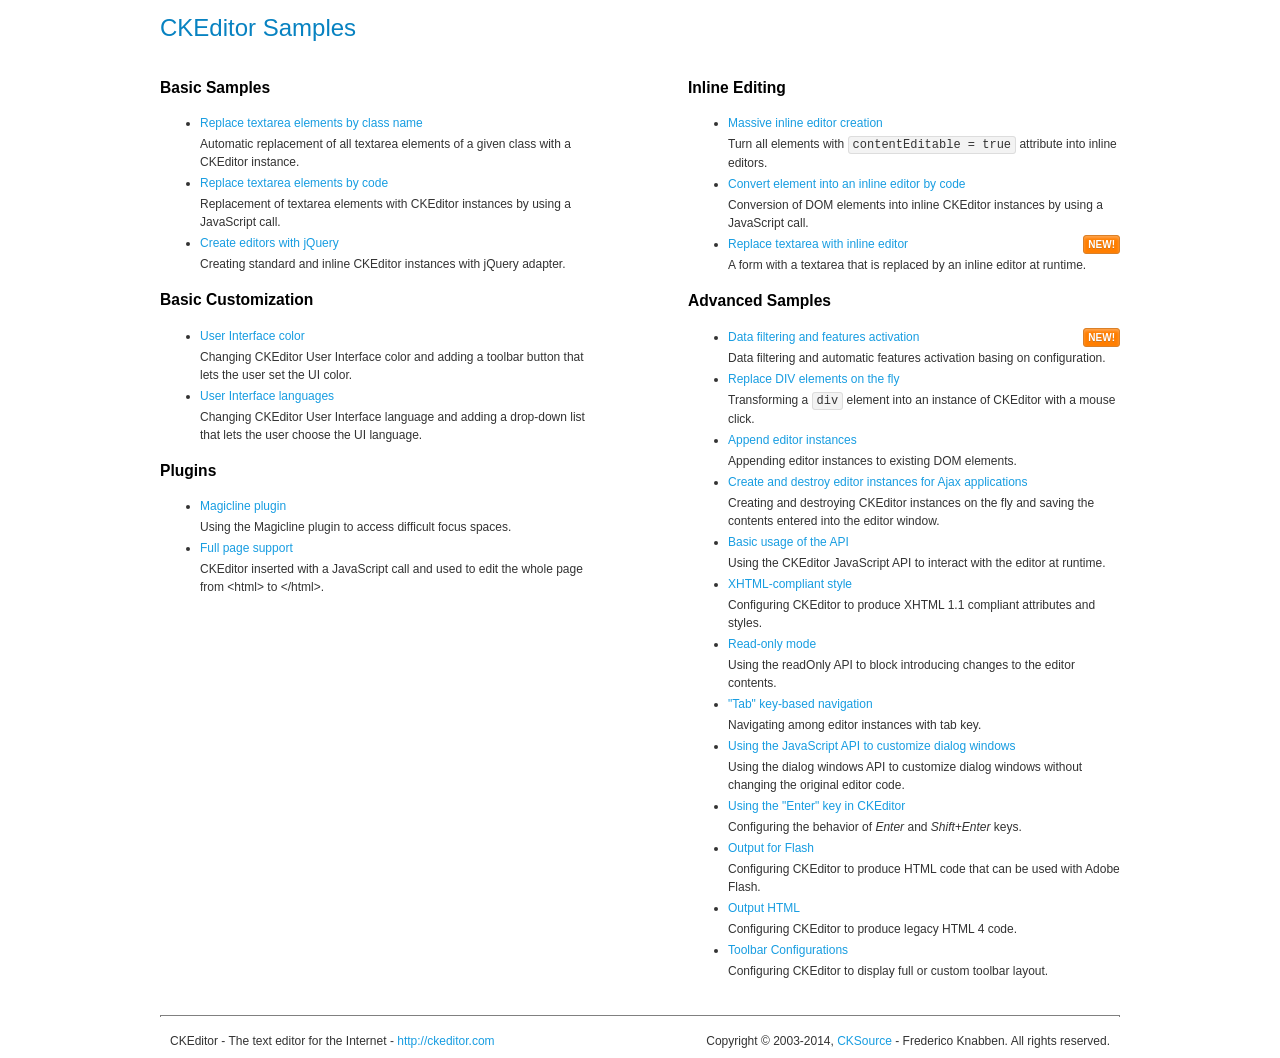
<file: wire/modules/Inputfield/InputfieldCKEditor/ckeditor-4.4.6/samples/index.html>
<!DOCTYPE html>
<!--
Copyright (c) 2003-2014, CKSource - Frederico Knabben. All rights reserved.
For licensing, see LICENSE.md or http://ckeditor.com/license
-->
<html>
<head>
	<meta charset="utf-8">
	<title>CKEditor Samples</title>
	<link rel="stylesheet" href="sample.css">
</head>
<body>
	<h1 class="samples">
		CKEditor Samples
	</h1>
	<div class="twoColumns">
		<div class="twoColumnsLeft">
			<h2 class="samples">
				Basic Samples
			</h2>
			<dl class="samples">
				<dt><a class="samples" href="replacebyclass.html">Replace textarea elements by class name</a></dt>
				<dd>Automatic replacement of all textarea elements of a given class with a CKEditor instance.</dd>

				<dt><a class="samples" href="replacebycode.html">Replace textarea elements by code</a></dt>
				<dd>Replacement of textarea elements with CKEditor instances by using a JavaScript call.</dd>

				<dt><a class="samples" href="jquery.html">Create editors with jQuery</a></dt>
				<dd>Creating standard and inline CKEditor instances with jQuery adapter.</dd>
			</dl>

			<h2 class="samples">
				Basic Customization
			</h2>
			<dl class="samples">
				<dt><a class="samples" href="uicolor.html">User Interface color</a></dt>
				<dd>Changing CKEditor User Interface color and adding a toolbar button that lets the user set the UI color.</dd>

				<dt><a class="samples" href="uilanguages.html">User Interface languages</a></dt>
				<dd>Changing CKEditor User Interface language and adding a drop-down list that lets the user choose the UI language.</dd>
			</dl>


			<h2 class="samples">Plugins</h2>
<dl class="samples">
<dt><a class="samples" href="plugins/magicline/magicline.html">Magicline plugin</a></dt>
<dd>Using the Magicline plugin to access difficult focus spaces.</dd>

<dt><a class="samples" href="plugins/wysiwygarea/fullpage.html">Full page support</a></dt>
<dd>CKEditor inserted with a JavaScript call and used to edit the whole page from &lt;html&gt; to &lt;/html&gt;.</dd>
</dl>
		</div>
		<div class="twoColumnsRight">
			<h2 class="samples">
				Inline Editing
			</h2>
			<dl class="samples">
				<dt><a class="samples" href="inlineall.html">Massive inline editor creation</a></dt>
				<dd>Turn all elements with <code>contentEditable = true</code> attribute into inline editors.</dd>

				<dt><a class="samples" href="inlinebycode.html">Convert element into an inline editor by code</a></dt>
				<dd>Conversion of DOM elements into inline CKEditor instances by using a JavaScript call.</dd>

				<dt><a class="samples" href="inlinetextarea.html">Replace textarea with inline editor</a> <span class="new">New!</span></dt>
				<dd>A form with a textarea that is replaced by an inline editor at runtime.</dd>

				
			</dl>

			<h2 class="samples">
				Advanced Samples
			</h2>
			<dl class="samples">
				<dt><a class="samples" href="datafiltering.html">Data filtering and features activation</a> <span class="new">New!</span></dt>
				<dd>Data filtering and automatic features activation basing on configuration.</dd>

				<dt><a class="samples" href="divreplace.html">Replace DIV elements on the fly</a></dt>
				<dd>Transforming a <code>div</code> element into an instance of CKEditor with a mouse click.</dd>

				<dt><a class="samples" href="appendto.html">Append editor instances</a></dt>
				<dd>Appending editor instances to existing DOM elements.</dd>

				<dt><a class="samples" href="ajax.html">Create and destroy editor instances for Ajax applications</a></dt>
				<dd>Creating and destroying CKEditor instances on the fly and saving the contents entered into the editor window.</dd>

				<dt><a class="samples" href="api.html">Basic usage of the API</a></dt>
				<dd>Using the CKEditor JavaScript API to interact with the editor at runtime.</dd>

				<dt><a class="samples" href="xhtmlstyle.html">XHTML-compliant style</a></dt>
				<dd>Configuring CKEditor to produce XHTML 1.1 compliant attributes and styles.</dd>

				<dt><a class="samples" href="readonly.html">Read-only mode</a></dt>
				<dd>Using the readOnly API to block introducing changes to the editor contents.</dd>

				<dt><a class="samples" href="tabindex.html">"Tab" key-based navigation</a></dt>
				<dd>Navigating among editor instances with tab key.</dd>


				
<dt><a class="samples" href="plugins/dialog/dialog.html">Using the JavaScript API to customize dialog windows</a></dt>
<dd>Using the dialog windows API to customize dialog windows without changing the original editor code.</dd>

<dt><a class="samples" href="plugins/enterkey/enterkey.html">Using the &quot;Enter&quot; key in CKEditor</a></dt>
<dd>Configuring the behavior of <em>Enter</em> and <em>Shift+Enter</em> keys.</dd>

<dt><a class="samples" href="plugins/htmlwriter/outputforflash.html">Output for Flash</a></dt>
<dd>Configuring CKEditor to produce HTML code that can be used with Adobe Flash.</dd>

<dt><a class="samples" href="plugins/htmlwriter/outputhtml.html">Output HTML</a></dt>
<dd>Configuring CKEditor to produce legacy HTML 4 code.</dd>

<dt><a class="samples" href="plugins/toolbar/toolbar.html">Toolbar Configurations</a></dt>
<dd>Configuring CKEditor to display full or custom toolbar layout.</dd>

			</dl>
		</div>
	</div>
	<div id="footer">
		<hr>
		<p>
			CKEditor - The text editor for the Internet - <a class="samples" href="http://ckeditor.com/">http://ckeditor.com</a>
		</p>
		<p id="copy">
			Copyright &copy; 2003-2014, <a class="samples" href="http://cksource.com/">CKSource</a> - Frederico Knabben. All rights reserved.
		</p>
	</div>
</body>
</html>
</file>
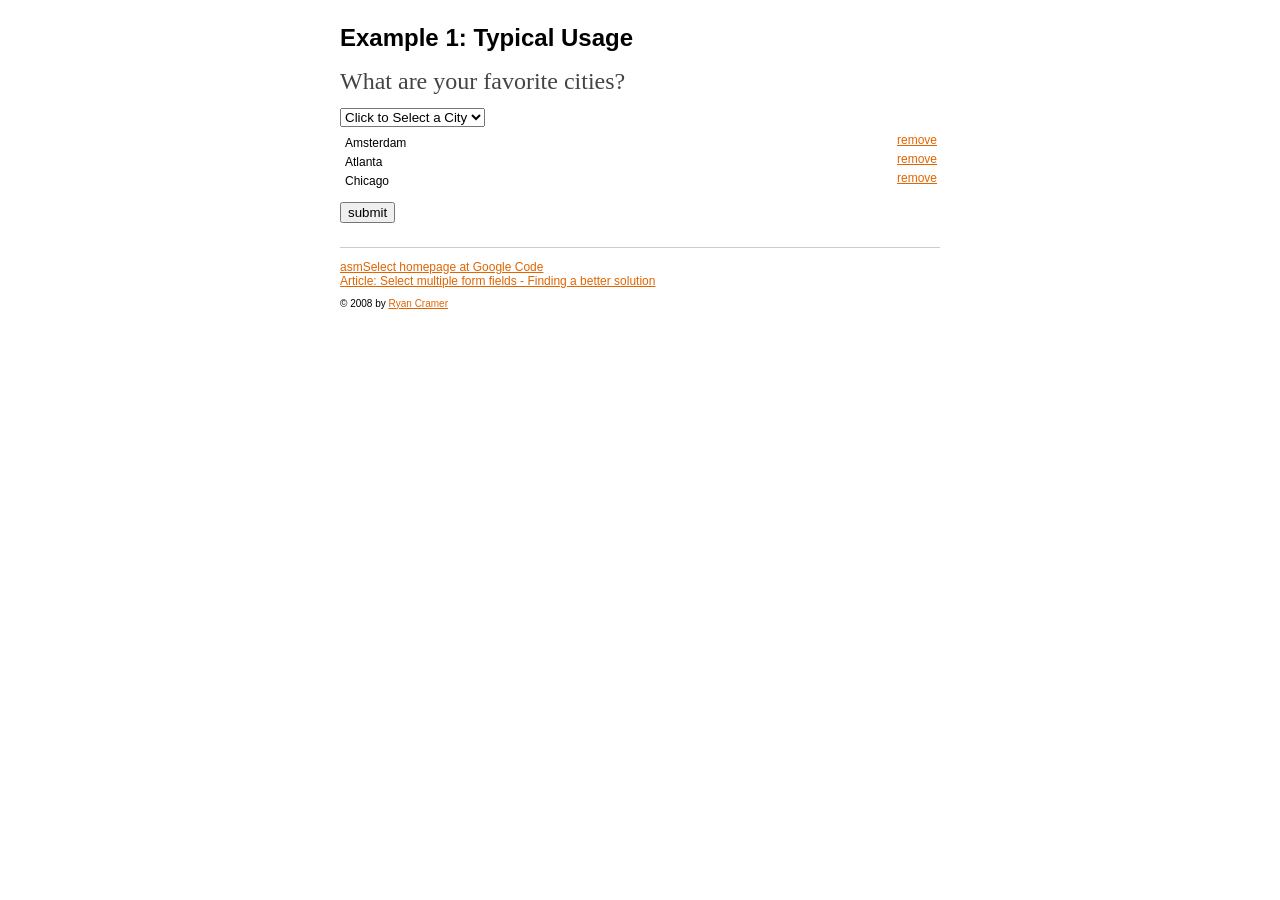
<file: wire/modules/Inputfield/InputfieldAsmSelect/asmselect/examples/example1.html>
<!DOCTYPE html PUBLIC "-//W3C//DTD XHTML 1.0 Transitional//EN" "http://www.w3.org/TR/xhtml1/DTD/xhtml1-transitional.dtd">
<html xmlns="http://www.w3.org/1999/xhtml">
<head>

	<script type="text/javascript" src="jquery.js"></script>
	<script type="text/javascript" src="jquery.ui.js"></script>
	<script type="text/javascript" src="../jquery.asmselect.js"></script>

	<script type="text/javascript">

		$(document).ready(function() {
			$("select[multiple]").asmSelect({
				addItemTarget: 'bottom',
				animate: true,
				highlight: true,
				sortable: true
			});
			
		}); 

	</script>

	<link rel="stylesheet" type="text/css" href="../jquery.asmselect.css" />
	<link rel="stylesheet" type="text/css" href="example.css" />

</head>
<body>
	<h1>Example 1: Typical Usage</h1>

	<form action="./example_results.php" method="post">

		<label for="cities">What are your favorite cities?</label>
		<select id="cities" multiple="multiple" name="cities[]" title="Click to Select a City">
                        <option selected="selected">Amsterdam</option>      
                        <option selected="selected">Atlanta</option>
                        <option>Baltimore</option>
                        <option>Boston</option>
                        <option>Buenos Aires</option>
                        <option>Calgary</option>
                        <option selected="selected">Chicago</option>
                        <option>Denver</option>
                        <option>Dubai</option>
                        <option>Frankfurt</option>
                        <option>Hong Kong</option>
                        <option>Honolulu</option>
                        <option>Houston</option>
                        <option>Kuala Lumpur</option>
                        <option>London</option>
                        <option>Los Angeles</option>
                        <option>Melbourne</option>
                        <option>Mexico City</option>
                        <option>Miami</option>
                        <option>Minneapolis</option>
                        <option>Montreal</option>
                        <option>New York City</option>
                        <option>Paris</option>
                        <option>Philadelphia</option>
                        <option>Rotterdam</option>
                        <option>San Diego</option>
                        <option>San Francisco</option>
                        <option>Sao Paulo</option>
                        <option>Seattle</option>
                        <option>Seoul</option>
                        <option>Shanghai</option>
                        <option>Singapore</option>
                        <option>Sydney</option>
                        <option>Tokyo</option>
                        <option>Toronto</option>
                        <option>Vancouver</option>
		</select>

		<p><input type="submit" name="submit" value="submit" /></p>
	</form>

	<ul id='footer'>
		<li><a href="http://code.google.com/p/jquery-asmselect/">asmSelect homepage at Google Code</a></li>
		<li><a href="http://www.ryancramer.com/journal/entries/select_multiple/">Article: Select multiple form fields - Finding a better solution</a></li>
	</ul>

	<p class="copyright">&copy; 2008 by <a href="http://www.ryancramer.com">Ryan Cramer</a></p>

</body>
</html>
</file>
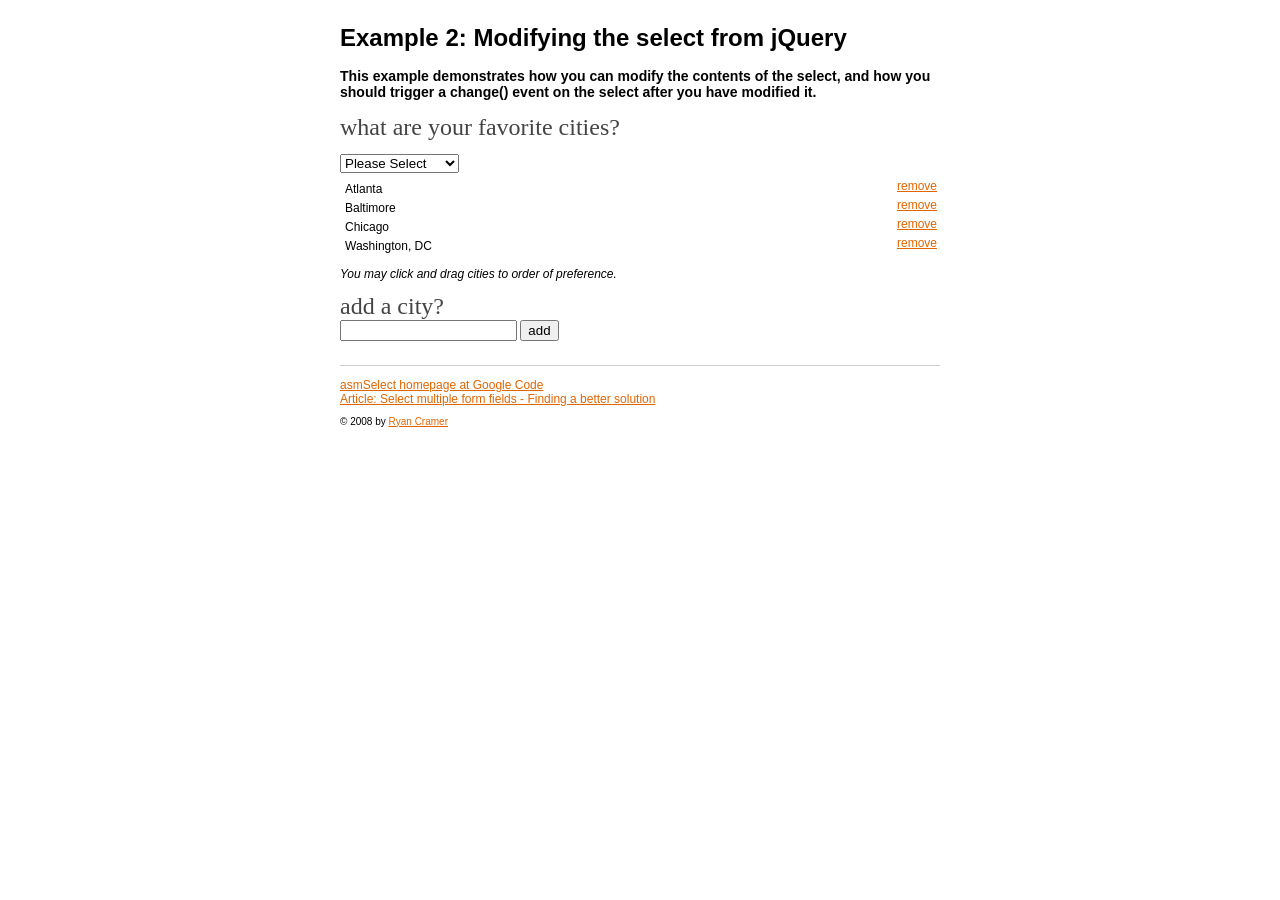
<file: wire/modules/Inputfield/InputfieldAsmSelect/asmselect/examples/example2.html>
<!DOCTYPE html PUBLIC "-//W3C//DTD XHTML 1.0 Transitional//EN" "http://www.w3.org/TR/xhtml1/DTD/xhtml1-transitional.dtd">
<html xmlns="http://www.w3.org/1999/xhtml">
<head>
	<title>asmSelect Example 2: Modifying the select from jQuery</title>
	<meta name="description" content="This example demonstrates how you can modify the contents of the select, and how you should trigger a change() event on the select after you have modified it." />

	<script type="text/javascript" src="jquery.js"></script>
	<script type="text/javascript" src="jquery.ui.js"></script>
	<script type="text/javascript" src="../jquery.asmselect.js"></script>

	<script type="text/javascript">

		$(document).ready(function() {

			$("#cities").asmSelect({
				animate: true,
				highlight: true,
				sortable: true
			});

			$("#add_city_btn").click(function() {

				var city = $("#add_city").val();
				var $option = $("<option></option>").text(city).attr("selected", true); 

				$("#cities").append($option).change();
				$("#add_city").val('');

				return false; 
			}); 
			
		}); 

	</script>

	<link rel="stylesheet" type="text/css" href="../jquery.asmselect.css" />
	<link rel="stylesheet" type="text/css" href="example.css" />

</head>
<body>

	<h1>Example 2: Modifying the select from jQuery</h1>
	
	<h3>
	This example demonstrates how you can modify the contents of the select, and how you should 
	trigger a change() event on the select after you have modified it.
	</h3>

	<form action="./example_results.php" method="post">

		<label for="cities">what are your favorite cities?</label>
		<select id="cities" multiple="multiple" name="cities[]" title="Please Select">
                        <option>Amsterdam</option>      
                        <option selected="selected">Atlanta</option>
                        <option selected="selected">Baltimore</option>
                        <option>Boston</option>
                        <option>Buenos Aires</option>
                        <option>Calgary</option>
                        <option selected="selected">Chicago</option>
                        <option>Denver</option>
                        <option>Dubai</option>
                        <option>Frankfurt</option>
                        <option>Hong Kong</option>
                        <option>Honolulu</option>
                        <option>Kuala Lumpur</option>
                        <option>London</option>
                        <option>Los Angeles</option>
                        <option>Melbourne</option>
                        <option>Mexico City</option>
                        <option>Miami</option>
                        <option>Minneapolis</option>
                        <option>Montreal</option>
                        <option>New York City</option>
                        <option>Paris</option>
                        <option>Philadelphia</option>
                        <option>Rotterdam</option>
                        <option>San Diego</option>
                        <option>San Francisco</option>
                        <option>Sao Paulo</option>
                        <option>Seattle</option>
                        <option>Seoul</option>
                        <option>Shanghai</option>
                        <option>Singapore</option>
                        <option>Sydney</option>
                        <option>Tokyo</option>
                        <option>Toronto</option>
                        <option>Vancouver</option>
                        <option selected="selected">Washington, DC</option>
		</select>

		<p><em>You may click and drag cities to order of preference.</em></p>

	</form>

	<p>
		<label for="add_city">add a city?</label>
		<input type="text" id="add_city" value="" />
		<button type="button" id="add_city_btn" href="#">add</button>
	</p>

	<ul id='footer'>
		<li><a href="http://code.google.com/p/jquery-asmselect/">asmSelect homepage at Google Code</a></li>
		<li><a href="http://www.ryancramer.com/journal/entries/select_multiple/">Article: Select multiple form fields - Finding a better solution</a></li>
	</ul>

	<p class="copyright">&copy; 2008 by <a href="http://www.ryancramer.com">Ryan Cramer</a></p>

</body>
</html>
</file>
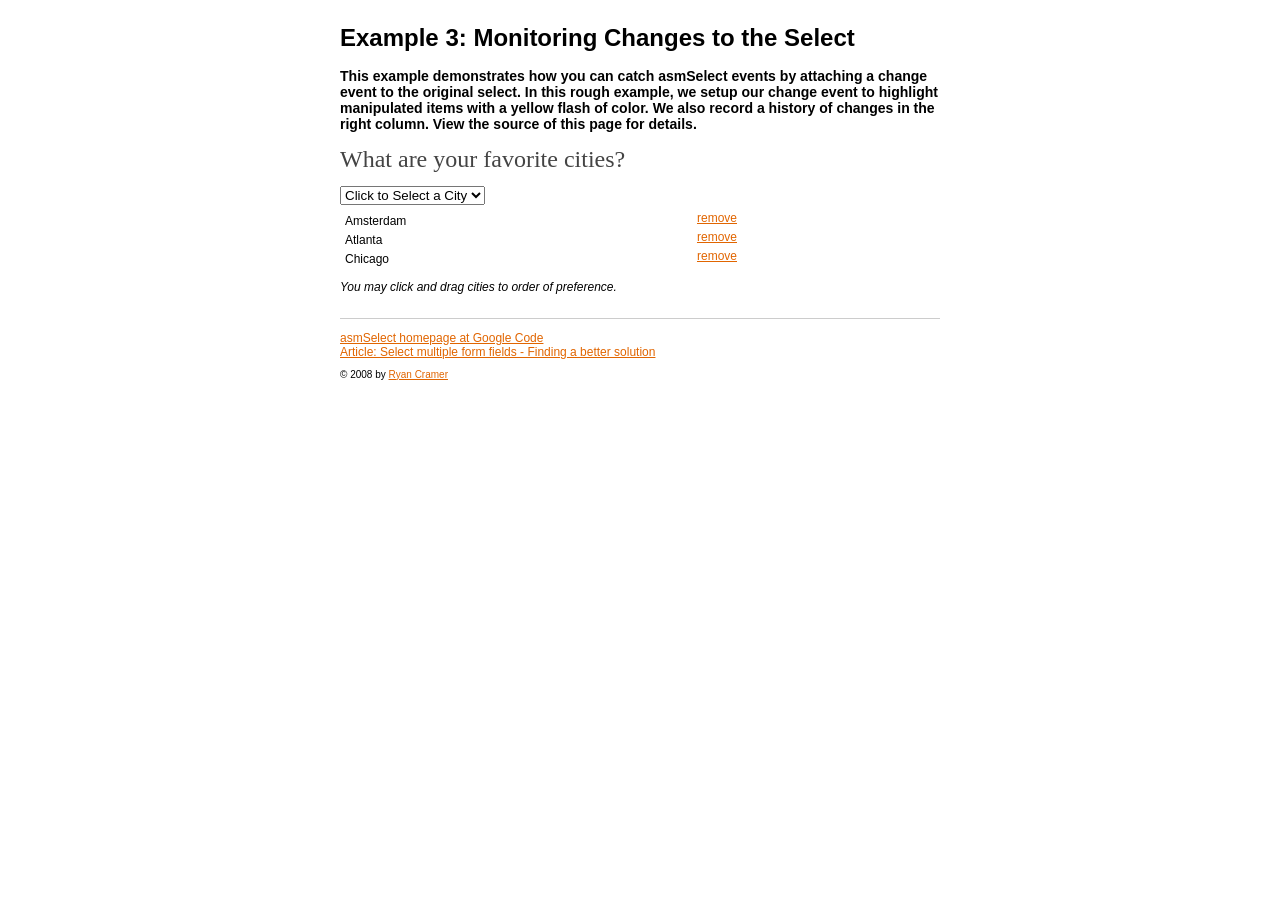
<file: wire/modules/Inputfield/InputfieldAsmSelect/asmselect/examples/example3.html>
<!DOCTYPE html PUBLIC "-//W3C//DTD XHTML 1.0 Transitional//EN" "http://www.w3.org/TR/xhtml1/DTD/xhtml1-transitional.dtd">
<html xmlns="http://www.w3.org/1999/xhtml">
<head>

	<script type="text/javascript" src="jquery.js"></script>
	<script type="text/javascript" src="jquery.ui.js"></script>
	<script type="text/javascript" src="jquery.color.js"></script>
	<script type="text/javascript" src="../jquery.asmselect.js"></script>

	<script type="text/javascript">

		$(document).ready(function() {

			$("#cities").asmSelect({
				addItemTarget: 'top',
				sortable: true
			});

			// track changes with our own event
			$("#cities").change(function(e, data) {

				// add a little note at the top that said what was done
				$("#changes").prepend("<li>" + data.type + ": " + data.value + "</li>"); 

				// if it's a sort or an add, then give it a little color animation to highlight it
				if(data.type != 'drop') data.item.animate({ 'backgroundColor': '#ffffcc' }, 20, 'linear', function() {
					data.item.animate({ 'backgroundColor': '#dddddd' }, 500); 
				}); 
			}); 

		}); 

	</script>

	<link rel="stylesheet" type="text/css" href="../jquery.asmselect.css" />
	<link rel="stylesheet" type="text/css" href="example.css" />

	<style type="text/css">
		form {
			width: 400px; 
			position: relative;
		}

		#changes {
			position: absolute;
			width: 200px; 
			left: 430px; 
			background: #fff;
		}
	</style>

</head>
<body>
	<h1>Example 3: Monitoring Changes to the Select</h1>

	<h3>
	This example demonstrates how you can catch asmSelect events by attaching a change event to the original select.
	In this rough example, we setup our change event to highlight manipulated items with a yellow flash of color. 
	We also record a history of changes in the right column. View the source of this page for details.
	</h3>

	<form action="./example_results.php" method="post">

		<ul id="changes"></ul>

		<label for="cities">What are your favorite cities?</label>
		<select id="cities" multiple="multiple" name="cities[]" title="Click to Select a City">
			<option selected="selected">Amsterdam</option>      
			<option selected="selected">Atlanta</option>
			<option>Baltimore</option>
			<option>Boston</option>
			<option>Buenos Aires</option>
			<option>Calgary</option>
			<option selected="selected">Chicago</option>
			<option>Denver</option>
			<option>Dubai</option>
			<option>Frankfurt</option>
			<option>Hong Kong</option>
			<option>Honolulu</option>
			<option>Houston</option>
			<option>Kuala Lumpur</option>
			<option>London</option>
			<option>Los Angeles</option>
			<option>Melbourne</option>
			<option>Mexico City</option>
			<option>Miami</option>
			<option>Minneapolis</option>
			<option>Montreal</option>
			<option>New York City</option>
			<option>Paris</option>
			<option>Philadelphia</option>
			<option>Rotterdam</option>
			<option>San Diego</option>
			<option>San Francisco</option>
			<option>Sao Paulo</option>
			<option>Seattle</option>
			<option>Seoul</option>
			<option>Shanghai</option>
			<option>Singapore</option>
			<option>Sydney</option>
			<option>Tokyo</option>
			<option>Toronto</option>
			<option>Vancouver</option>
		</select>

		<p><em>You may click and drag cities to order of preference.</em></p>

	</form>


	<ul id='footer'>
		<li><a href="http://code.google.com/p/jquery-asmselect/">asmSelect homepage at Google Code</a></li>
		<li><a href="http://www.ryancramer.com/journal/entries/select_multiple/">Article: Select multiple form fields - Finding a better solution</a></li>
	</ul>

	<p class="copyright">&copy; 2008 by <a href="http://www.ryancramer.com">Ryan Cramer</a></p>

</body>
</html>
</file>
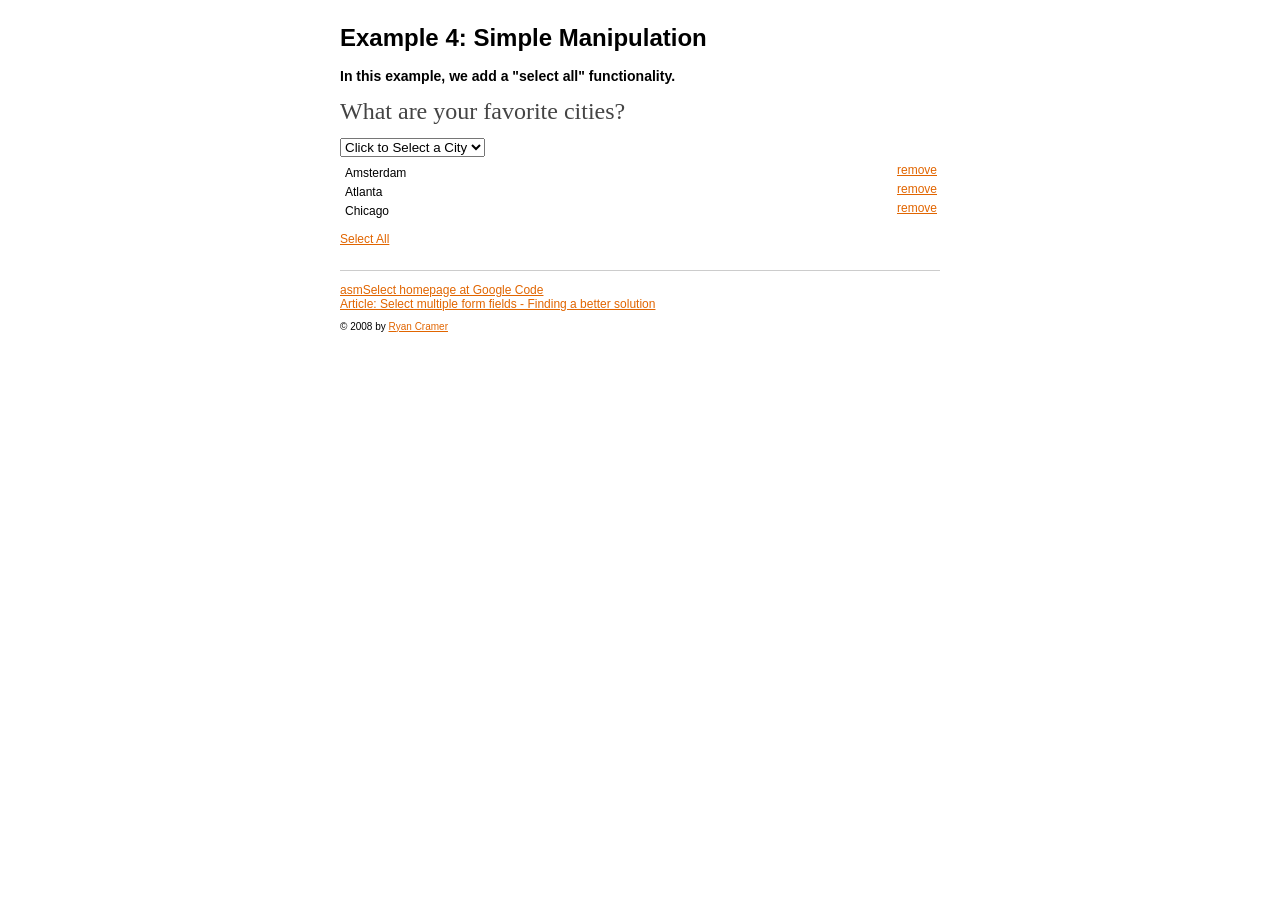
<file: wire/modules/Inputfield/InputfieldAsmSelect/asmselect/examples/example4.html>
<!DOCTYPE html PUBLIC "-//W3C//DTD XHTML 1.0 Transitional//EN" "http://www.w3.org/TR/xhtml1/DTD/xhtml1-transitional.dtd">
<html xmlns="http://www.w3.org/1999/xhtml">
<head>

	<script type="text/javascript" src="jquery.js"></script>
	<script type="text/javascript" src="jquery.ui.js"></script>
	<script type="text/javascript" src="../jquery.asmselect.js"></script>

	<script type="text/javascript">

		$(document).ready(function() {

			$("#cities").asmSelect({
				addItemTarget: 'bottom',
				animate: true,
				highlight: true,
				sortable: true

			}).after($("<a href='#'>Select All</a>").click(function() {
				$("#cities").children().attr("selected", "selected").end().change();
				return false;
			})); 

			
		}); 

	</script>

	<link rel="stylesheet" type="text/css" href="../jquery.asmselect.css" />
	<link rel="stylesheet" type="text/css" href="example.css" />

</head>
<body>
	<h1>Example 4: Simple Manipulation</h1>
	<h3>In this example, we add a "select all" functionality.</h3>

	<form action="./example_results.php" method="post">

		<label for="cities">What are your favorite cities?</label>
		<select id="cities" multiple="multiple" name="cities[]" title="Click to Select a City">
                        <option selected="selected">Amsterdam</option>      
                        <option selected="selected">Atlanta</option>
                        <option>Calgary</option>
                        <option selected="selected">Chicago</option>
                        <option>Denver</option>
                        <option>Dubai</option>
                        <option>Frankfurt</option>
                        <option>Hong Kong</option>
                        <option>Honolulu</option>
                        <option>Houston</option>
                        <option>Kuala Lumpur</option>
                        <option>London</option>
                        <option>Los Angeles</option>
		</select>

	</form>

	<ul id='footer'>
		<li><a href="http://code.google.com/p/jquery-asmselect/">asmSelect homepage at Google Code</a></li>
		<li><a href="http://www.ryancramer.com/journal/entries/select_multiple/">Article: Select multiple form fields - Finding a better solution</a></li>
	</ul>

	<p class="copyright">&copy; 2008 by <a href="http://www.ryancramer.com">Ryan Cramer</a></p>

</body>
</html>
</file>
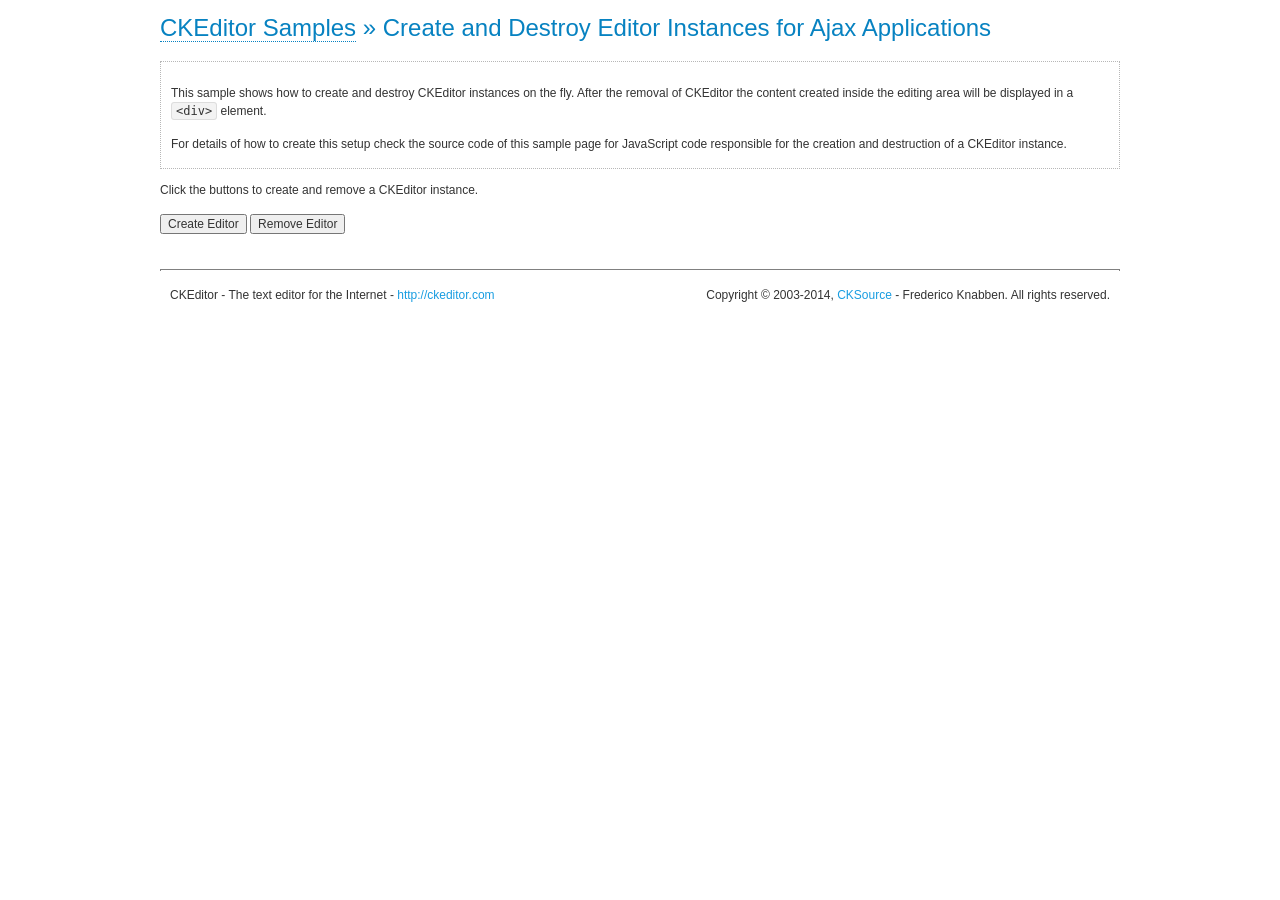
<file: wire/modules/Inputfield/InputfieldCKEditor/ckeditor-4.4.6/samples/ajax.html>
<!DOCTYPE html>
<!--
Copyright (c) 2003-2014, CKSource - Frederico Knabben. All rights reserved.
For licensing, see LICENSE.md or http://ckeditor.com/license
-->
<html>
<head>
	<meta charset="utf-8">
	<title>Ajax &mdash; CKEditor Sample</title>
	<script src="../ckeditor.js"></script>
	<link rel="stylesheet" href="sample.css">
	<script>

		var editor, html = '';

		function createEditor() {
			if ( editor )
				return;

			// Create a new editor inside the <div id="editor">, setting its value to html
			var config = {};
			editor = CKEDITOR.appendTo( 'editor', config, html );
		}

		function removeEditor() {
			if ( !editor )
				return;

			// Retrieve the editor contents. In an Ajax application, this data would be
			// sent to the server or used in any other way.
			document.getElementById( 'editorcontents' ).innerHTML = html = editor.getData();
			document.getElementById( 'contents' ).style.display = '';

			// Destroy the editor.
			editor.destroy();
			editor = null;
		}

	</script>
</head>
<body>
	<h1 class="samples">
		<a href="index.html">CKEditor Samples</a> &raquo; Create and Destroy Editor Instances for Ajax Applications
	</h1>
	<div class="description">
		<p>
			This sample shows how to create and destroy CKEditor instances on the fly. After the removal of CKEditor the content created inside the editing
			area will be displayed in a <code>&lt;div&gt;</code> element.
		</p>
		<p>
			For details of how to create this setup check the source code of this sample page
			for JavaScript code responsible for the creation and destruction of a CKEditor instance.
		</p>
	</div>
	<p>Click the buttons to create and remove a CKEditor instance.</p>
	<p>
		<input onclick="createEditor();" type="button" value="Create Editor">
		<input onclick="removeEditor();" type="button" value="Remove Editor">
	</p>
	<!-- This div will hold the editor. -->
	<div id="editor">
	</div>
	<div id="contents" style="display: none">
		<p>
			Edited Contents:
		</p>
		<!-- This div will be used to display the editor contents. -->
		<div id="editorcontents">
		</div>
	</div>
	<div id="footer">
		<hr>
		<p>
			CKEditor - The text editor for the Internet - <a class="samples" href="http://ckeditor.com/">http://ckeditor.com</a>
		</p>
		<p id="copy">
			Copyright &copy; 2003-2014, <a class="samples" href="http://cksource.com/">CKSource</a> - Frederico
			Knabben. All rights reserved.
		</p>
	</div>
</body>
</html>
</file>
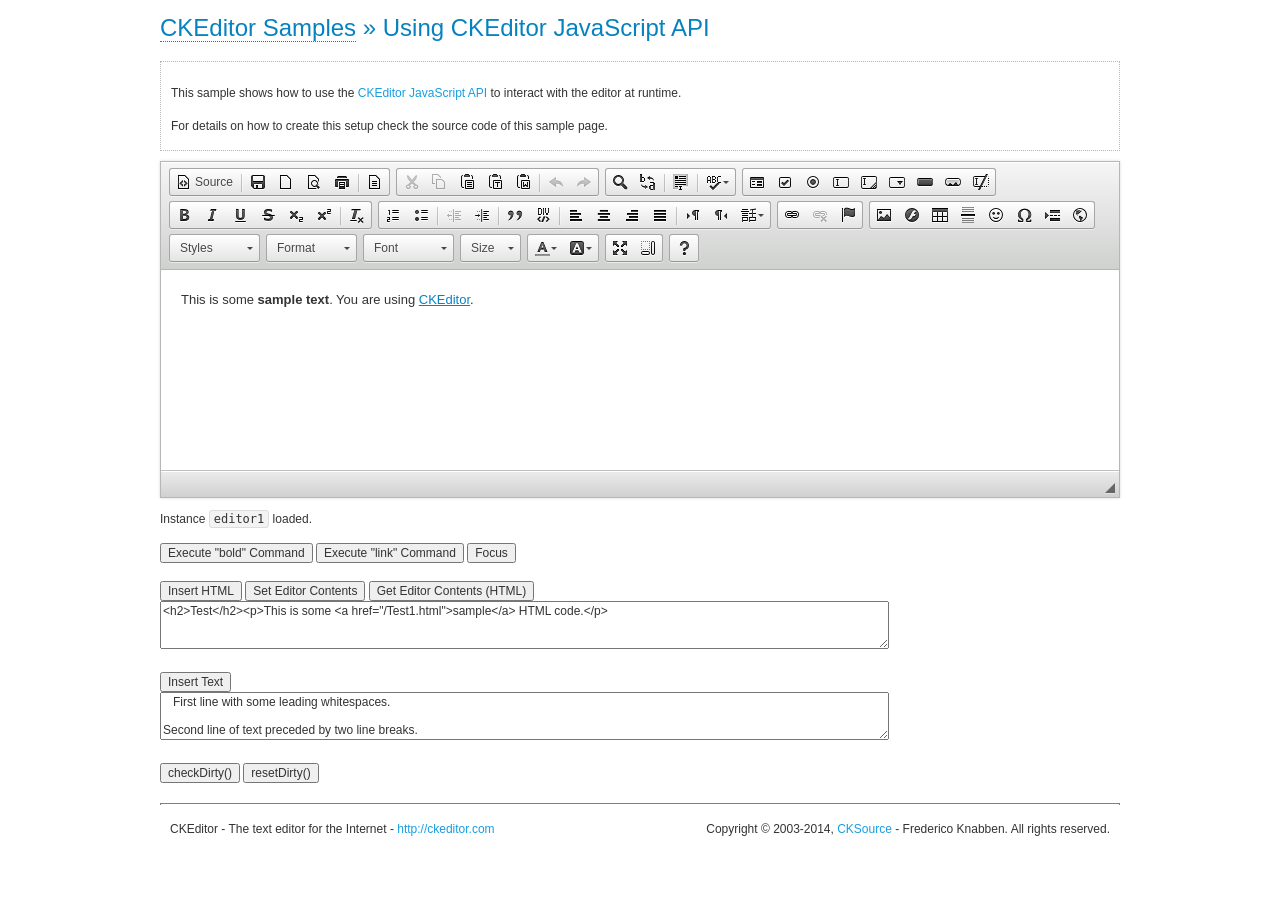
<file: wire/modules/Inputfield/InputfieldCKEditor/ckeditor-4.4.6/samples/api.html>
<!DOCTYPE html>
<!--
Copyright (c) 2003-2014, CKSource - Frederico Knabben. All rights reserved.
For licensing, see LICENSE.md or http://ckeditor.com/license
-->
<html>
<head>
	<meta charset="utf-8">
	<title>API Usage &mdash; CKEditor Sample</title>
	<script src="../ckeditor.js"></script>
	<link href="sample.css" rel="stylesheet">
	<script>

// The instanceReady event is fired, when an instance of CKEditor has finished
// its initialization.
CKEDITOR.on( 'instanceReady', function( ev ) {
	// Show the editor name and description in the browser status bar.
	document.getElementById( 'eMessage' ).innerHTML = 'Instance <code>' + ev.editor.name + '<\/code> loaded.';

	// Show this sample buttons.
	document.getElementById( 'eButtons' ).style.display = 'block';
});

function InsertHTML() {
	// Get the editor instance that we want to interact with.
	var editor = CKEDITOR.instances.editor1;
	var value = document.getElementById( 'htmlArea' ).value;

	// Check the active editing mode.
	if ( editor.mode == 'wysiwyg' )
	{
		// Insert HTML code.
		// http://docs.ckeditor.com/#!/api/CKEDITOR.editor-method-insertHtml
		editor.insertHtml( value );
	}
	else
		alert( 'You must be in WYSIWYG mode!' );
}

function InsertText() {
	// Get the editor instance that we want to interact with.
	var editor = CKEDITOR.instances.editor1;
	var value = document.getElementById( 'txtArea' ).value;

	// Check the active editing mode.
	if ( editor.mode == 'wysiwyg' )
	{
		// Insert as plain text.
		// http://docs.ckeditor.com/#!/api/CKEDITOR.editor-method-insertText
		editor.insertText( value );
	}
	else
		alert( 'You must be in WYSIWYG mode!' );
}

function SetContents() {
	// Get the editor instance that we want to interact with.
	var editor = CKEDITOR.instances.editor1;
	var value = document.getElementById( 'htmlArea' ).value;

	// Set editor contents (replace current contents).
	// http://docs.ckeditor.com/#!/api/CKEDITOR.editor-method-setData
	editor.setData( value );
}

function GetContents() {
	// Get the editor instance that you want to interact with.
	var editor = CKEDITOR.instances.editor1;

	// Get editor contents
	// http://docs.ckeditor.com/#!/api/CKEDITOR.editor-method-getData
	alert( editor.getData() );
}

function ExecuteCommand( commandName ) {
	// Get the editor instance that we want to interact with.
	var editor = CKEDITOR.instances.editor1;

	// Check the active editing mode.
	if ( editor.mode == 'wysiwyg' )
	{
		// Execute the command.
		// http://docs.ckeditor.com/#!/api/CKEDITOR.editor-method-execCommand
		editor.execCommand( commandName );
	}
	else
		alert( 'You must be in WYSIWYG mode!' );
}

function CheckDirty() {
	// Get the editor instance that we want to interact with.
	var editor = CKEDITOR.instances.editor1;
	// Checks whether the current editor contents present changes when compared
	// to the contents loaded into the editor at startup
	// http://docs.ckeditor.com/#!/api/CKEDITOR.editor-method-checkDirty
	alert( editor.checkDirty() );
}

function ResetDirty() {
	// Get the editor instance that we want to interact with.
	var editor = CKEDITOR.instances.editor1;
	// Resets the "dirty state" of the editor (see CheckDirty())
	// http://docs.ckeditor.com/#!/api/CKEDITOR.editor-method-resetDirty
	editor.resetDirty();
	alert( 'The "IsDirty" status has been reset' );
}

function Focus() {
	CKEDITOR.instances.editor1.focus();
}

function onFocus() {
	document.getElementById( 'eMessage' ).innerHTML = '<b>' + this.name + ' is focused </b>';
}

function onBlur() {
	document.getElementById( 'eMessage' ).innerHTML = this.name + ' lost focus';
}

	</script>

</head>
<body>
	<h1 class="samples">
		<a href="index.html">CKEditor Samples</a> &raquo; Using CKEditor JavaScript API
	</h1>
	<div class="description">
	<p>
		This sample shows how to use the
		<a class="samples" href="http://docs.ckeditor.com/#!/api/CKEDITOR.editor">CKEditor JavaScript API</a>
		to interact with the editor at runtime.
	</p>
	<p>
		For details on how to create this setup check the source code of this sample page.
	</p>
	</div>

	<!-- This <div> holds alert messages to be display in the sample page. -->
	<div id="alerts">
		<noscript>
			<p>
				<strong>CKEditor requires JavaScript to run</strong>. In a browser with no JavaScript
				support, like yours, you should still see the contents (HTML data) and you should
				be able to edit it normally, without a rich editor interface.
			</p>
		</noscript>
	</div>
	<form action="../../../samples/sample_posteddata.php" method="post">
		<textarea cols="100" id="editor1" name="editor1" rows="10">&lt;p&gt;This is some &lt;strong&gt;sample text&lt;/strong&gt;. You are using &lt;a href="http://ckeditor.com/"&gt;CKEditor&lt;/a&gt;.&lt;/p&gt;</textarea>

		<script>
			// Replace the <textarea id="editor1"> with an CKEditor instance.
			CKEDITOR.replace( 'editor1', {
				on: {
					focus: onFocus,
					blur: onBlur,

					// Check for availability of corresponding plugins.
					pluginsLoaded: function( evt ) {
						var doc = CKEDITOR.document, ed = evt.editor;
						if ( !ed.getCommand( 'bold' ) )
							doc.getById( 'exec-bold' ).hide();
						if ( !ed.getCommand( 'link' ) )
							doc.getById( 'exec-link' ).hide();
					}
				}
			});
		</script>

		<p id="eMessage">
		</p>

		<div id="eButtons" style="display: none">
			<input id="exec-bold" onclick="ExecuteCommand('bold');" type="button" value="Execute &quot;bold&quot; Command">
			<input id="exec-link" onclick="ExecuteCommand('link');" type="button" value="Execute &quot;link&quot; Command">
			<input onclick="Focus();" type="button" value="Focus">
			<br><br>
			<input onclick="InsertHTML();" type="button" value="Insert HTML">
			<input onclick="SetContents();" type="button" value="Set Editor Contents">
			<input onclick="GetContents();" type="button" value="Get Editor Contents (HTML)">
			<br>
			<textarea cols="100" id="htmlArea" rows="3">&lt;h2&gt;Test&lt;/h2&gt;&lt;p&gt;This is some &lt;a href="/Test1.html"&gt;sample&lt;/a&gt; HTML code.&lt;/p&gt;</textarea>
			<br>
			<br>
			<input onclick="InsertText();" type="button" value="Insert Text">
			<br>
			<textarea cols="100" id="txtArea" rows="3">   First line with some leading whitespaces.

Second line of text preceded by two line breaks.</textarea>
			<br>
			<br>
			<input onclick="CheckDirty();" type="button" value="checkDirty()">
			<input onclick="ResetDirty();" type="button" value="resetDirty()">
		</div>
	</form>
	<div id="footer">
		<hr>
		<p>
			CKEditor - The text editor for the Internet - <a class="samples" href="http://ckeditor.com/">http://ckeditor.com</a>
		</p>
		<p id="copy">
			Copyright &copy; 2003-2014, <a class="samples" href="http://cksource.com/">CKSource</a> - Frederico
			Knabben. All rights reserved.
		</p>
	</div>
</body>
</html>
</file>
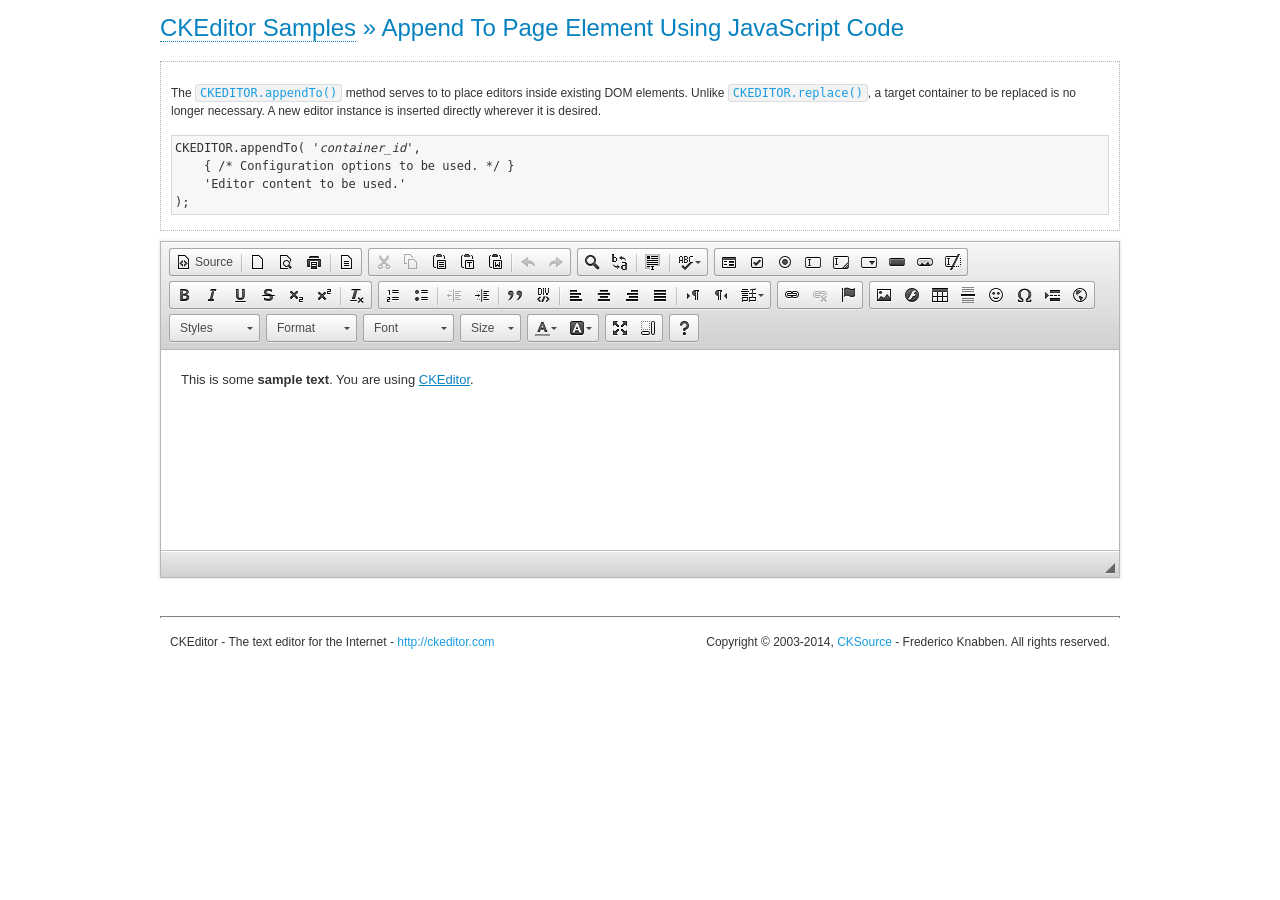
<file: wire/modules/Inputfield/InputfieldCKEditor/ckeditor-4.4.6/samples/appendto.html>
<!DOCTYPE html>
<!--
Copyright (c) 2003-2014, CKSource - Frederico Knabben. All rights reserved.
For licensing, see LICENSE.md or http://ckeditor.com/license
-->
<html>
<head>
	<meta charset="utf-8">
	<title>Append To Page Element Using JavaScript Code &mdash; CKEditor Sample</title>
	<script src="../ckeditor.js"></script>
	<link rel="stylesheet" href="sample.css">
</head>
<body>
	<h1 class="samples">
		<a href="index.html">CKEditor Samples</a> &raquo; Append To Page Element Using JavaScript Code
	</h1>
	<div id="section1">
		<div class="description">
			<p>
				The <code><a class="samples" href="http://docs.ckeditor.com/#!/api/CKEDITOR-method-appendTo">CKEDITOR.appendTo()</a></code> method serves to to place editors inside existing DOM elements. Unlike <code><a class="samples" href="http://docs.ckeditor.com/#!/api/CKEDITOR-method-replace">CKEDITOR.replace()</a></code>,
				a target container to be replaced is no longer necessary. A new editor
				instance is inserted directly wherever it is desired.
			</p>
<pre class="samples">CKEDITOR.appendTo( '<em>container_id</em>',
	{ /* Configuration options to be used. */ }
	'Editor content to be used.'
);</pre>
		</div>
		<script>

			// This call can be placed at any point after the
			// DOM element to append CKEditor to or inside the <head><script>
			// in a window.onload event handler.

			// Append a CKEditor instance using the default configuration and the
			// provided content to the <div> element of ID "section1".
			CKEDITOR.appendTo( 'section1',
				null,
				'<p>This is some <strong>sample text</strong>. You are using <a href="http://ckeditor.com/">CKEditor</a>.</p>'
			);

		</script>
	</div>
	<br>
	<div id="footer">
		<hr>
		<p>
			CKEditor - The text editor for the Internet - <a class="samples" href="http://ckeditor.com/">http://ckeditor.com</a>
		</p>
		<p id="copy">
			Copyright &copy; 2003-2014, <a class="samples" href="http://cksource.com/">CKSource</a> - Frederico
			Knabben. All rights reserved.
		</p>
	</div>
</body>
</html>
</file>
<file: wire/modules/Inputfield/InputfieldCKEditor/ckeditor-4.4.6/samples/sample.css>
/*
Copyright (c) 2003-2014, CKSource - Frederico Knabben. All rights reserved.
For licensing, see LICENSE.md or http://ckeditor.com/license
*/

html, body, h1, h2, h3, h4, h5, h6, div, span, blockquote, p, address, form, fieldset, img, ul, ol, dl, dt, dd, li, hr, table, td, th, strong, em, sup, sub, dfn, ins, del, q, cite, var, samp, code, kbd, tt, pre
{
	line-height: 1.5;
}

body
{
	padding: 10px 30px;
}

input, textarea, select, option, optgroup, button, td, th
{
	font-size: 100%;
}

pre
{
	-moz-tab-size: 4;
	-o-tab-size: 4;
	-webkit-tab-size: 4;
	tab-size: 4;
}

pre, code, kbd, samp, tt
{
	font-family: monospace,monospace;
	font-size: 1em;
}

body {
	width: 960px;
	margin: 0 auto;
}

code
{
	background: #f3f3f3;
	border: 1px solid #ddd;
	padding: 1px 4px;

	-moz-border-radius: 3px;
	-webkit-border-radius: 3px;
	border-radius: 3px;
}

abbr
{
	border-bottom: 1px dotted #555;
	cursor: pointer;
}

.new, .beta
{
	text-transform: uppercase;
	font-size: 10px;
	font-weight: bold;
	padding: 1px 4px;
	margin: 0 0 0 5px;
	color: #fff;
	float: right;

	-moz-border-radius: 3px;
	-webkit-border-radius: 3px;
	border-radius: 3px;
}

.new
{
	background: #FF7E00;
	border: 1px solid #DA8028;
	text-shadow: 0 1px 0 #C97626;

	-moz-box-shadow: 0 2px 3px 0 #FFA54E inset;
	-webkit-box-shadow: 0 2px 3px 0 #FFA54E inset;
	box-shadow: 0 2px 3px 0 #FFA54E inset;
}

.beta
{
	background: #18C0DF;
	border: 1px solid #19AAD8;
	text-shadow: 0 1px 0 #048CAD;
	font-style: italic;

	-moz-box-shadow: 0 2px 3px 0 #50D4FD inset;
	-webkit-box-shadow: 0 2px 3px 0 #50D4FD inset;
	box-shadow: 0 2px 3px 0 #50D4FD inset;
}

h1.samples
{
	color: #0782C1;
	font-size: 200%;
	font-weight: normal;
	margin: 0;
	padding: 0;
}

h1.samples a
{
	color: #0782C1;
	text-decoration: none;
	border-bottom: 1px dotted #0782C1;
}

.samples a:hover
{
	border-bottom: 1px dotted #0782C1;
}

h2.samples
{
	color: #000000;
	font-size: 130%;
	margin: 15px 0 0 0;
	padding: 0;
}

p, blockquote, address, form, pre, dl, h1.samples, h2.samples
{
	margin-bottom: 15px;
}

ul.samples
{
	margin-bottom: 15px;
}

.clear
{
	clear: both;
}

fieldset
{
	margin: 0;
	padding: 10px;
}

body, input, textarea
{
	color: #333333;
	font-family: Arial, Helvetica, sans-serif;
}

body
{
	font-size: 75%;
}

a.samples
{
	color: #189DE1;
	text-decoration: none;
}

form
{
	margin: 0;
	padding: 0;
}

pre.samples
{
	background-color: #F7F7F7;
	border: 1px solid #D7D7D7;
	overflow: auto;
	padding: 0.25em;
	white-space: pre-wrap; /* CSS 2.1 */
	word-wrap: break-word; /* IE7 */
}

#footer
{
	clear: both;
	padding-top: 10px;
}

#footer hr
{
	margin: 10px 0 15px 0;
	height: 1px;
	border: solid 1px gray;
	border-bottom: none;
}

#footer p
{
	margin: 0 10px 10px 10px;
	float: left;
}

#footer #copy
{
	float: right;
}

#outputSample
{
	width: 100%;
	table-layout: fixed;
}

#outputSample thead th
{
	color: #dddddd;
	background-color: #999999;
	padding: 4px;
	white-space: nowrap;
}

#outputSample tbody th
{
	vertical-align: top;
	text-align: left;
}

#outputSample pre
{
	margin: 0;
	padding: 0;
}

.description
{
	border: 1px dotted #B7B7B7;
	margin-bottom: 10px;
	padding: 10px 10px 0;
	overflow: hidden;
}

label
{
	display: block;
	margin-bottom: 6px;
}

/**
 *	CKEditor editables are automatically set with the "cke_editable" class
 *	plus cke_editable_(inline|themed) depending on the editor type.
 */

/* Style a bit the inline editables. */
.cke_editable.cke_editable_inline
{
	cursor: pointer;
}

/* Once an editable element gets focused, the "cke_focus" class is
   added to it, so we can style it differently. */
.cke_editable.cke_editable_inline.cke_focus
{
	box-shadow: inset 0px 0px 20px 3px #ddd, inset 0 0 1px #000;
	outline: none;
	background: #eee;
	cursor: text;
}

/* Avoid pre-formatted overflows inline editable. */
.cke_editable_inline pre
{
	white-space: pre-wrap;
	word-wrap: break-word;
}

/**
 *	Samples index styles.
 */

.twoColumns,
.twoColumnsLeft,
.twoColumnsRight
{
	overflow: hidden;
}

.twoColumnsLeft,
.twoColumnsRight
{
	width: 45%;
}

.twoColumnsLeft
{
	float: left;
}

.twoColumnsRight
{
	float: right;
}

dl.samples
{
	padding: 0 0 0 40px;
}
dl.samples > dt
{
	display: list-item;
	list-style-type: disc;
	list-style-position: outside;
	margin: 0 0 3px;
}
dl.samples > dd
{
	margin: 0 0 3px;
}
.warning
{
	color: #ff0000;
	background-color: #FFCCBA;
	border: 2px dotted #ff0000;
	padding: 15px 10px;
	margin: 10px 0;
}

/* Used on inline samples */

blockquote
{
	font-style: italic;
	font-family: Georgia, Times, "Times New Roman", serif;
	padding: 2px 0;
	border-style: solid;
	border-color: #ccc;
	border-width: 0;
}

.cke_contents_ltr blockquote
{
	padding-left: 20px;
	padding-right: 8px;
	border-left-width: 5px;
}

.cke_contents_rtl blockquote
{
	padding-left: 8px;
	padding-right: 20px;
	border-right-width: 5px;
}

img.right {
	border: 1px solid #ccc;
	float: right;
	margin-left: 15px;
	padding: 5px;
}

img.left {
	border: 1px solid #ccc;
	float: left;
	margin-right: 15px;
	padding: 5px;
}

.marker
{
	background-color: Yellow;
}
</file>
<file: wire/modules/Inputfield/InputfieldAsmSelect/asmselect/examples/example.css>
body {
	width: 600px; 
	margin: 2em auto;
	font-family: Arial; 
	font-size: 12px; 
}

a {
	color: #e16500;
}
	a:hover {
		color: #c95a00;
	}

label {
	display: block;
	font-size: 2em;
	font-family: Georgia, serif; 
	color: #444;
}

.asmHighlight {
	color: #777; 
}

.asmSelect {
	margin: 1em 0 0.25em 0;
}

#footer, #footer li {
	list-style: none;
	display: block;
	padding: 0;
	margin: 0;
}

#footer {
	border-top: 1px solid #ccc; 
	padding-top: 1em;
	margin-top: 2em;
}

.copyright {
	font-size: 10px; 
}
</file>
